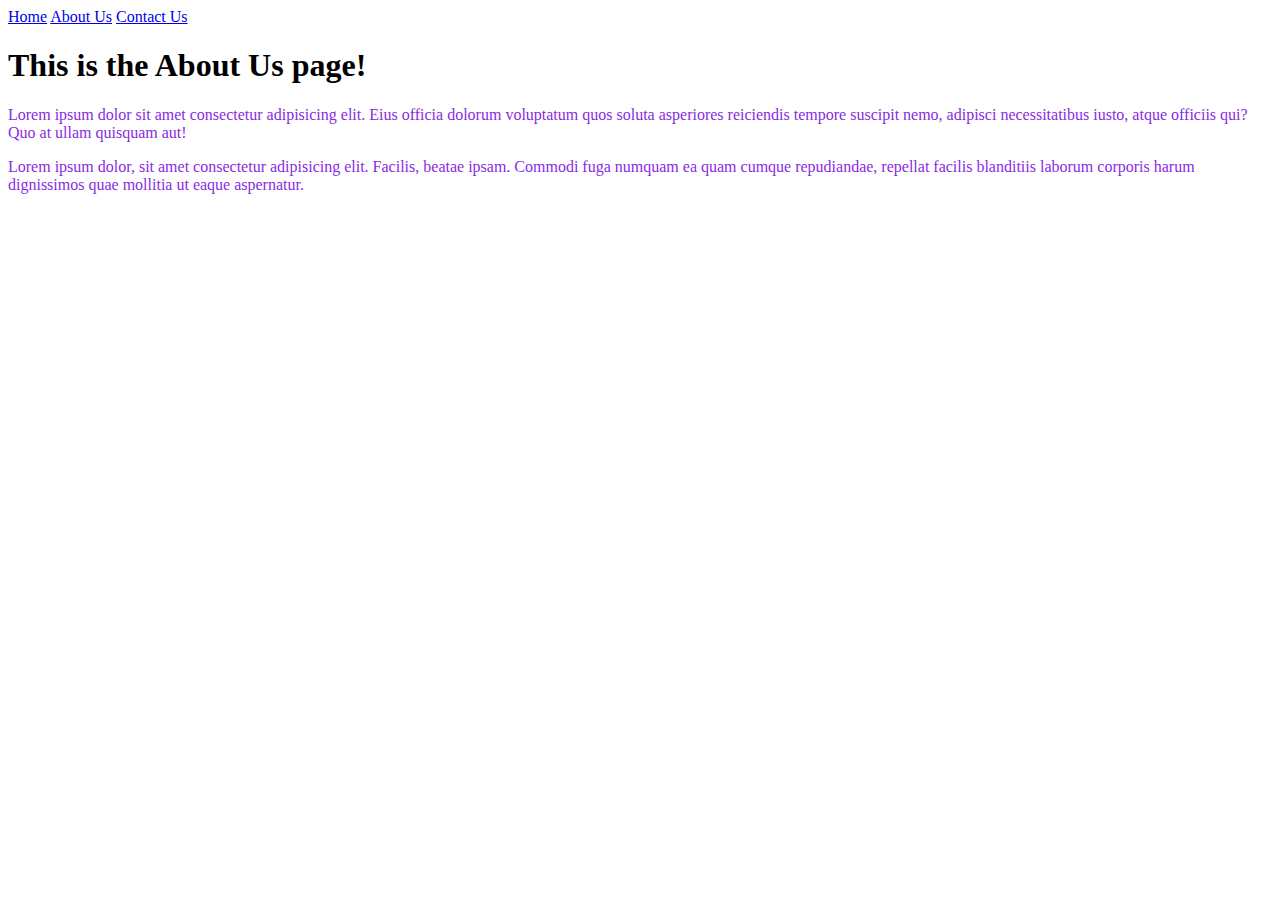
<file: About_Us.html>
<!DOCTYPE html>
<html lang="en">
<head>
    <meta charset="UTF-8">
    <meta http-equiv="X-UA-Compatible" content="IE=edge">
    <meta name="viewport" content="width=device-width, initial-scale=1.0">
    <link rel="stylesheet" href="style.css">
    <title>Document</title>
</head>
<body>
  <div class="topnav">
    <a href="#home" href="home">Home</a>
    <a href="active">About Us</a>
    <a href="#contact">Contact Us </a>
  </div> 
  <h1>This is the About Us page!</h1>
  <p>Lorem ipsum dolor sit amet consectetur adipisicing elit. Eius officia dolorum voluptatum quos soluta asperiores reiciendis tempore suscipit nemo, adipisci necessitatibus iusto, atque officiis qui? Quo at ullam quisquam aut!</p>
  <p> Lorem ipsum dolor, sit amet consectetur adipisicing elit. Facilis, beatae ipsam. Commodi fuga numquam ea quam cumque repudiandae, repellat facilis blanditiis laborum corporis harum dignissimos quae mollitia ut eaque aspernatur.</p>
</body>
</html>
</file>
<file: style.css>
p{
    color:blueviolet;
    font-size: medium;
}
</file>
